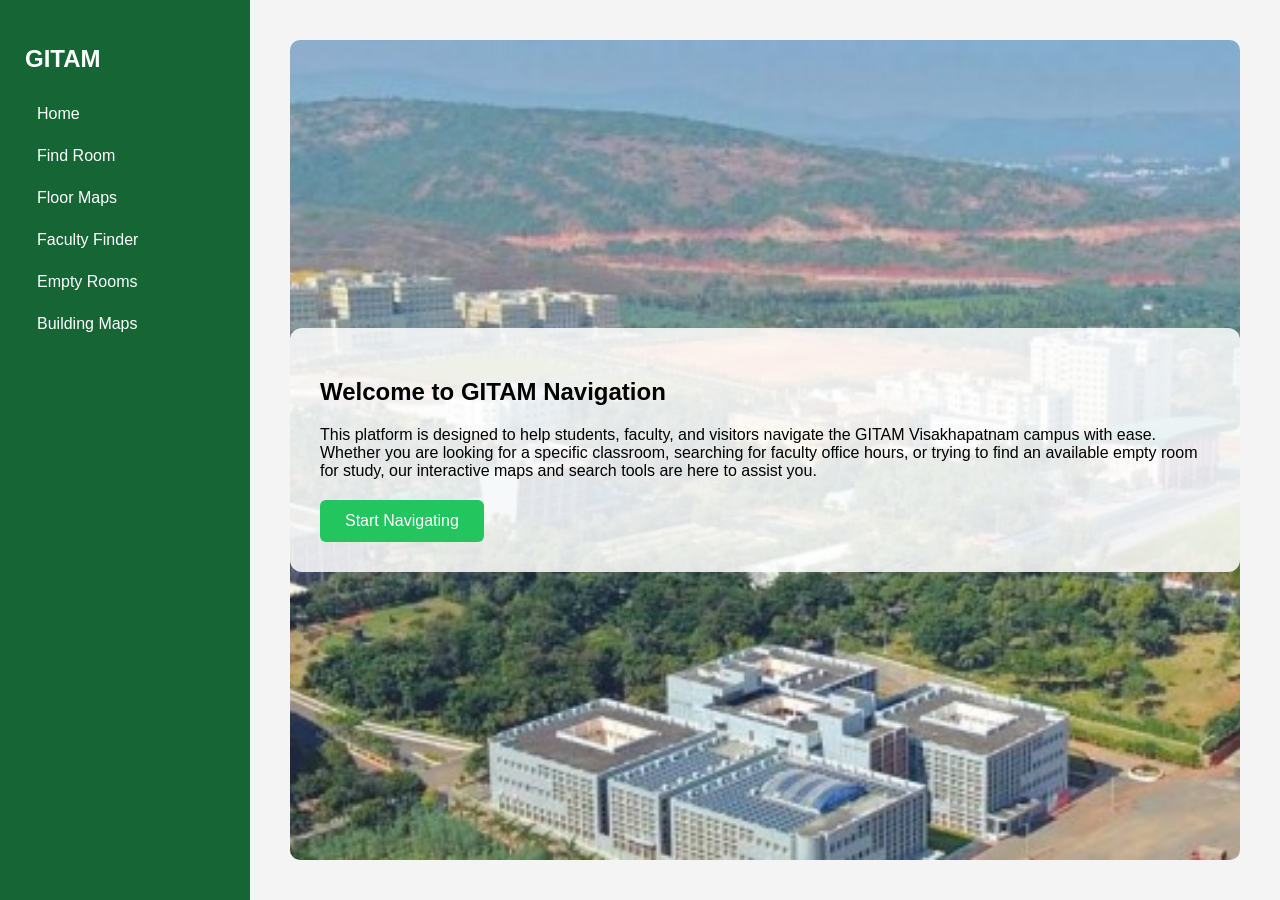
<file: index.html>
<!DOCTYPE html>
<html lang="en">
<head>
  <meta charset="UTF-8">
  <title>GITAM Navigation - Home</title>
  <link rel="stylesheet" href="style.css">
</head>
<body>

<aside class="sidebar">
  <h2 class="logo">GITAM</h2>
  <ul>
    <li><a href="index.html">Home</a></li>
    <li><a href="rooms.html">Find Room</a></li>
    <li><a href="floor_maps.html">Floor Maps</a></li>
    <li><a href="faculty.html">Faculty Finder</a></li>
    <li><a href="empty_rooms.html">Empty Rooms</a></li>
    <li><a href="building_maps.html">Building Maps</a></li>
  </ul>
</aside>

<main class="content">
  <section id="home">
    <div class="overlay">
      <h1>Welcome to GITAM Navigation</h1>
      <p>
        This platform is designed to help students, faculty, and visitors navigate the GITAM Visakhapatnam campus with ease. 
        Whether you are looking for a specific classroom, searching for faculty office hours, or trying to find an 
        available empty room for study, our interactive maps and search tools are here to assist you.
      </p>
      <div style="margin-top: 20px;">
        <button onclick="location.href='rooms.html'">Start Navigating</button>
      </div>
    </div>
  </section>
</main>

</body>
</html>
</file>
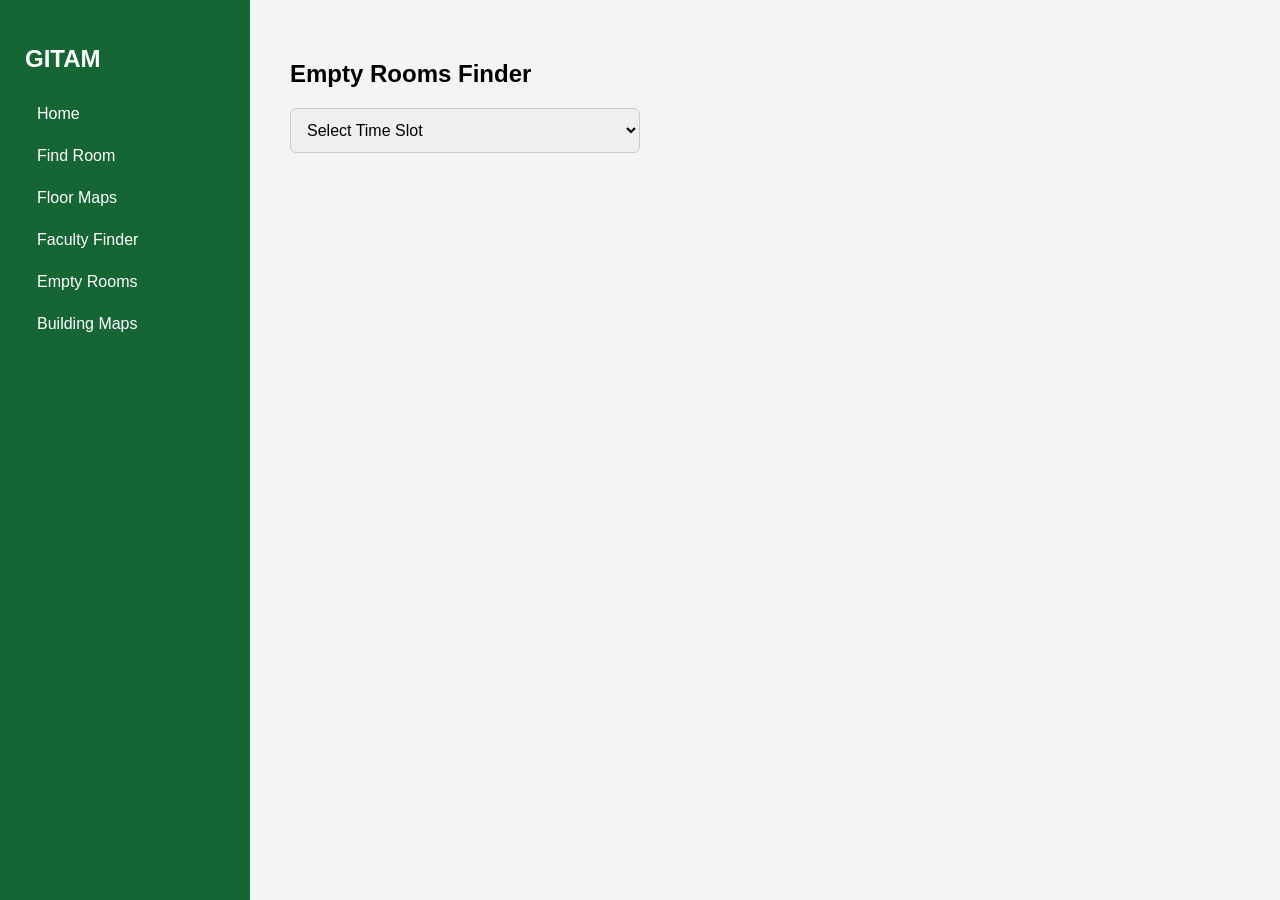
<file: empty_rooms.html>
<!DOCTYPE html>
<html lang="en">
<head>
  <meta charset="UTF-8">
  <title>Empty Rooms Finder</title>
  <link rel="stylesheet" href="style.css">
</head>
<body>

<aside class="sidebar">
  <h2 class="logo">GITAM</h2>
  <ul>
    <li><a href="index.html">Home</a></li>
    <li><a href="rooms.html">Find Room</a></li>
    <li><a href="floor_maps.html">Floor Maps</a></li>
    <li><a href="faculty.html">Faculty Finder</a></li>
    <li><a href="empty_rooms.html">Empty Rooms</a></li>
    <li><a href="building_maps.html">Building Maps</a></li>
  </ul>
</aside>

<main class="content">
  <h2>Empty Rooms Finder</h2>

  <select id="timeSlot" onchange="showFloorDropdown()">
    <option value="">Select Time Slot</option>
    <option value="8-9">8:00 – 9:00</option>
    <option value="9-10">9:00 – 10:00</option>
    <option value="10-11">10:00 – 11:00</option>
    <option value="11-12">11:00 – 12:00</option>
    <option value="12-1">12:00 – 1:00</option>
    <option value="1-2">1:00 – 2:00</option>
    <option value="2-3">2:00 – 3:00</option>
    <option value="3-4">3:00 – 4:00</option>
  </select>

  <select id="floorSelect" style="display:none;" onchange="findEmptyRooms()">
    <option value="">Select Floor</option>
    <option value="2">Floor 2</option>
    <option value="3">Floor 3</option>
    <option value="4">Floor 4</option>
    <option value="5">Floor 5</option>
    <option value="6">Floor 6</option>
  </select>

  <div id="roomResult"></div>
</main>

<script>
const emptyRoomDB = {
  "8-9": { 2: ["201", "202"], 3: ["301", "305"], 4: ["401", "403"], 5: ["501"], 6: ["602"] },
  "9-10": { 2: ["205", "208"], 3: ["302", "309"], 4: ["404", "405"], 5: ["505"], 6: ["601"] },
  "10-11": { 2: ["210"], 3: ["304", "306"], 4: ["406"], 5: ["502", "504"], 6: ["605"] },
  "11-12": { 2: ["212"], 3: ["311"], 4: ["410", "412"], 5: ["508"], 6: ["608"] },
  "12-1": { 2: ["215"], 3: ["315"], 4: ["415"], 5: ["510"], 6: ["610"] },
  "1-2": { 2: ["218"], 3: ["318"], 4: ["418"], 5: ["512"], 6: ["612"] },
  "2-3": { 2: ["220"], 3: ["320"], 4: ["420"], 5: ["515"], 6: ["615"] },
  "3-4": { 2: ["225"], 3: ["325"], 4: ["425"], 5: ["520"], 6: ["620"] }
};

function showFloorDropdown() {
  document.getElementById("floorSelect").style.display = "block";
  document.getElementById("roomResult").innerHTML = "";
}

function findEmptyRooms() {
  const time = document.getElementById("timeSlot").value;
  const floor = document.getElementById("floorSelect").value;
  const result = document.getElementById("roomResult");

  if (!time || !floor) return;

  const rooms = emptyRoomDB[time]?.[floor] || [];

  result.innerHTML = rooms.length
    ? `<div class="card"><h3>Empty Rooms</h3><p>${rooms.join(", ")}</p></div>`
    : "<p>No empty rooms available for this selection.</p>";
}
</script>

</body>
</html>
</file>
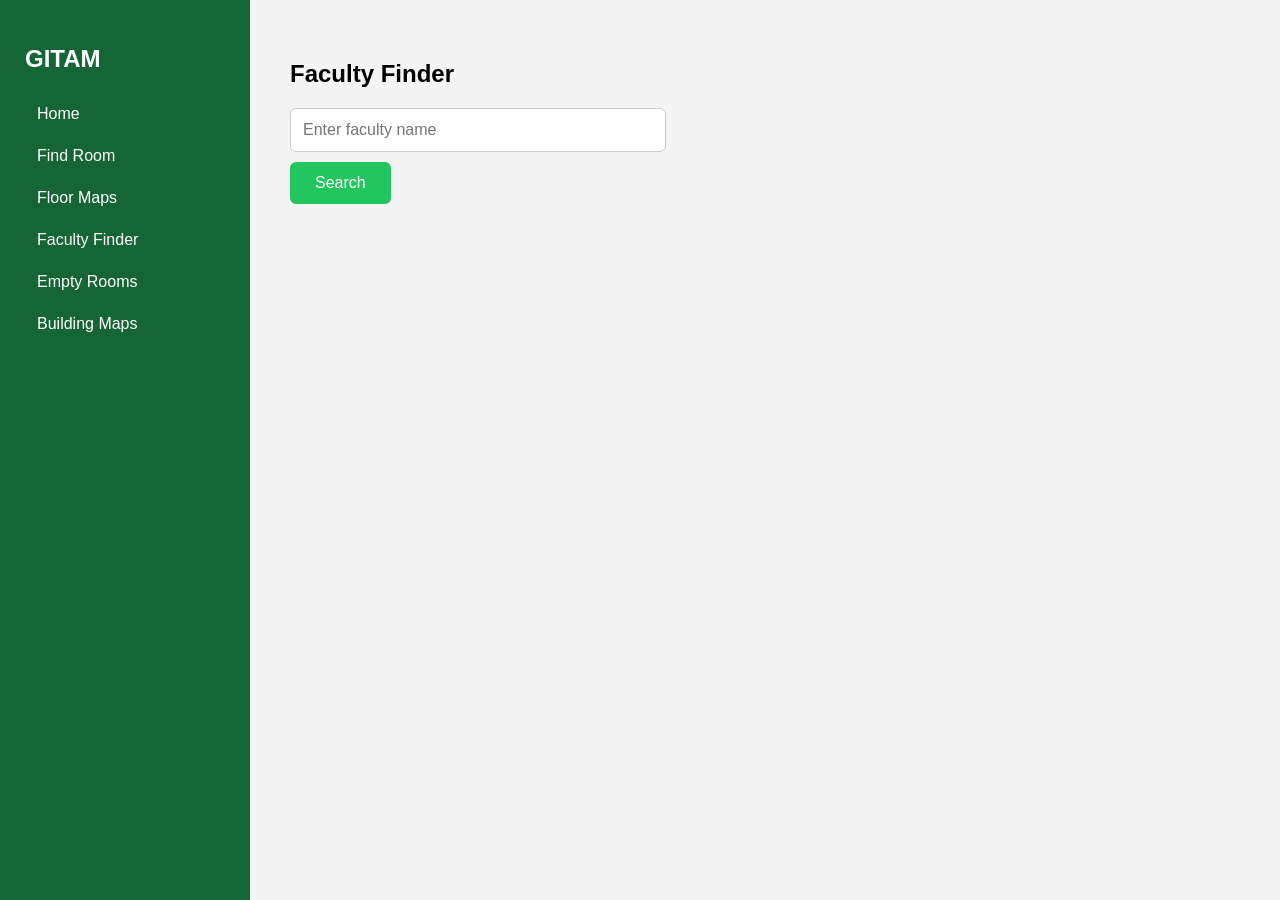
<file: faculty.html>
<!DOCTYPE html>
<html lang="en">
<head>
  <meta charset="UTF-8">
  <title>Faculty Finder</title>
  <link rel="stylesheet" href="style.css">
</head>
<body>

<aside class="sidebar">
  <h2 class="logo">GITAM</h2>
  <ul>
    <li><a href="index.html">Home</a></li>
    <li><a href="rooms.html">Find Room</a></li>
    <li><a href="floor_maps.html">Floor Maps</a></li>
    <li><a href="faculty.html">Faculty Finder</a></li>
    <li><a href="empty_rooms.html">Empty Rooms</a></li>
    <li><a href="building_maps.html">Building Maps</a></li>
  </ul>
</aside>

<main class="content">
  <h2>Faculty Finder</h2>

  <input type="text" id="facultySearch" placeholder="Enter faculty name">
  <button onclick="searchFaculty()">Search</button>

  <div id="facultyResult"></div>
</main>

<script>
const facultyDB = [
  { id: "FAC101", name: "ambeshwar Kumar", room: "325", phone: "9876543210", dept: "CSE" },
  { id: "FAC102", name: "Sharma", room: "325", phone: "9876543211", dept: "ECE" },
  { id: "FAC103", name: "Budharaju Sowjanya", room: "325", phone: "9876543212", dept: "IT" },
  { id: "FAC104", name: "Gondi Lakshmeswari", room: "325", phone: "9876543213", dept: "AI & DS" },
  { id: "FAC105", name: "Rodda Sirisha", room: "326", phone: "9876543214", dept: "CSE" },
  { id: "FAC106", name: "Darla Sidharth", room: "326", phone: "9876543215", dept: "ECE" },
  { id: "FAC107", name: "Naina Narang", room: "326", phone: "9876543216", dept: "IT" },
  { id: "FAC108", name: "Saritha", room: "326", phone: "9876543217", dept: "AI & DS" },
  { id: "FAC109", name: "Owk Mrudula", room: "404", phone: "9876543218", dept: "CSE" },
  { id: "FAC110", name: "Malar selvi", room: "404", phone: "9876543219", dept: "ECE" },
  { id: "FAC111", name: "Praveena", room: "325", phone: "9876543220", dept: "IT" },
  { id: "FAC112", name: "Rita Roy", room: "327", phone: "9876543221", dept: "AI & DS" },
  { id: "FAC113", name: "Pemmada Suresh Kumar", room: "204", phone: "9876543222", dept: "CSE" },
  { id: "FAC114", name: "Chandra Sekhar Potala", room: "204", phone: "9876543223", dept: "ECE" },
  { id: "FAC115", name: "Deena Hijam", room: "225", phone: "9876543224", dept: "IT" },
  { id: "FAC116", name: "Aruna kumari", room: "222", phone: "9876543225", dept: "AI & DS" },
  { id: "FAC117", name: "Neelima", room: "204", phone: "9876543226", dept: "CSE" },
  { id: "FAC118", name: "Srinivasulu", room: "502", phone: "9876543227", dept: "ECE" },
  { id: "FAC119", name: "Katragadda Sharada", room: "338", phone: "9876543228", dept: "IT" },
  { id: "FAC120", name: "Kaviti Prasad", room: "503", phone: "9876543229", dept: "AI & DS" },
  { id: "FAC121", name: "", room: "502", phone: "9876543230", dept: "CSE" },
  { id: "FAC122", name: "Mohana Rao", room: "502", phone: "9876543231", dept: "ECE" },
  { id: "FAC123", name: "Anil Kumar Vemula", room: "338", phone: "9876543232", dept: "IT" },
  { id: "FAC124", name: "Siva Sankar", room: "503", phone: "9876543233", dept: "AI & DS" }
];

function searchFaculty() {
  const input = document.getElementById("facultySearch").value.trim().toLowerCase();
  const result = document.getElementById("facultyResult");

  if (!input) {
    result.innerHTML = "<p>Please enter a faculty name</p>";
    return;
  }

  const faculty = facultyDB.find(f =>
    f.name.toLowerCase().includes(input)
  );

  if (!faculty) {
    result.innerHTML = "<p>No faculty found</p>";
    return;
  }

  result.innerHTML = `
    <div class="card">
      <p><b>ID:</b> ${faculty.id}</p>
      <p><b>Name:</b> ${faculty.name}</p>
      <p><b>Department:</b> ${faculty.dept}</p>
      <p><b>Staff Room:</b> ${faculty.room}</p>
      <p><b>Phone:</b> ${faculty.phone}</p>
    </div>
  `;
}
</script>

</body>
</html>
</file>
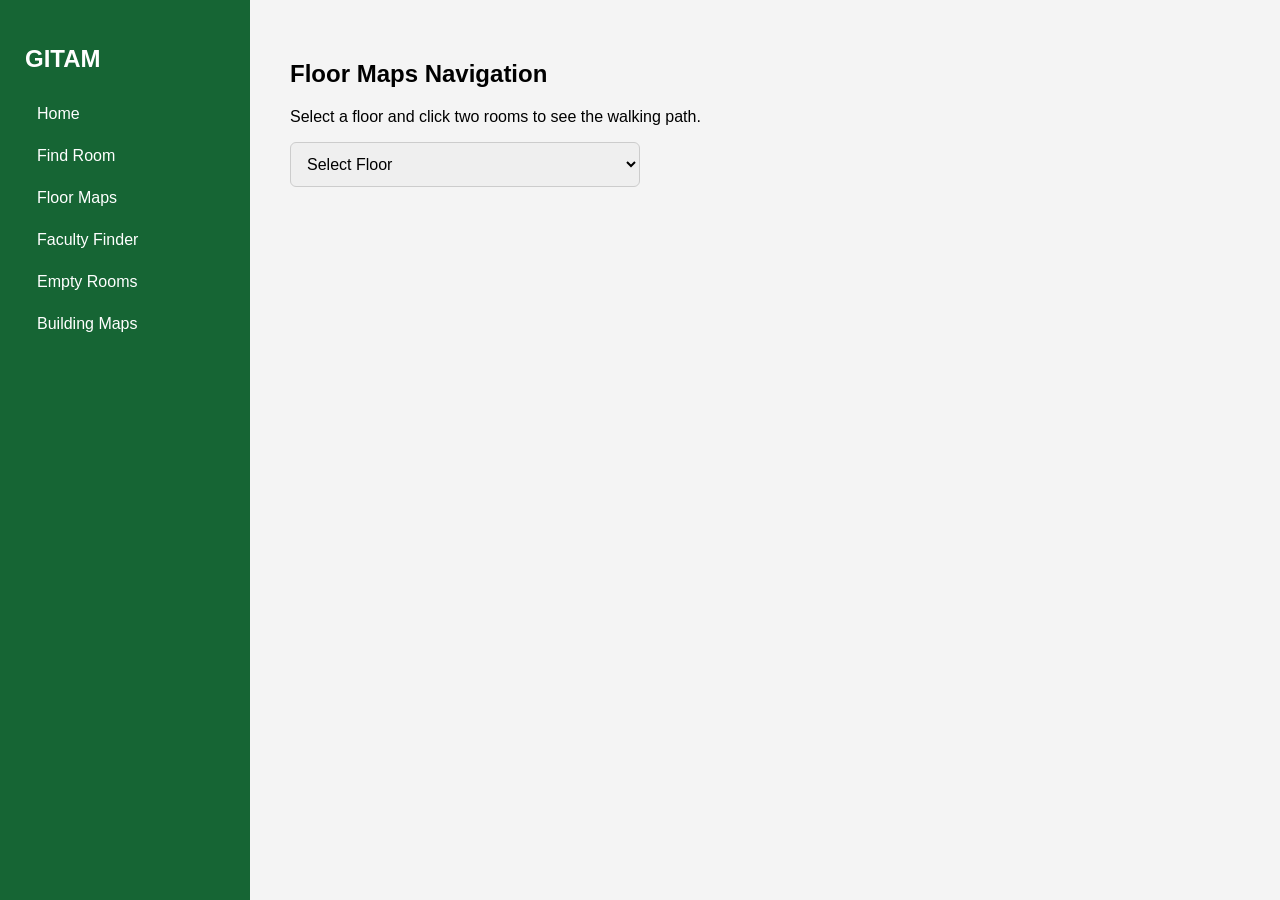
<file: floor_maps.html>
<!DOCTYPE html>
<html lang="en">
<head>
  <meta charset="UTF-8">
  <title>Floor Maps Navigation</title>
  <link rel="stylesheet" href="style.css">
</head>
<body>

<aside class="sidebar">
  <h2 class="logo">GITAM</h2>
  <ul>
    <li><a href="index.html">Home</a></li>
    <li><a href="rooms.html">Find Room</a></li>
    <li><a href="floor_maps.html">Floor Maps</a></li>
    <li><a href="faculty.html">Faculty Finder</a></li>
    <li><a href="empty_rooms.html">Empty Rooms</a></li>
    <li><a href="building_maps.html">Building Maps</a></li>
  </ul>
</aside>

<main class="content">
  <h2>Floor Maps Navigation</h2>
  <p>Select a floor and click two rooms to see the walking path.</p>

  <!-- DROPDOWN -->
  <select id="floorSelect" onchange="loadFloor()">
    <option value="">Select Floor</option>
    <option value="floorS2.svg">Floor 2</option>
    <option value="floorS3.svg">Floor 3</option>
    <option value="floorS4.svg">Floor 4</option>
    <option value="floorS5.svg">Floor 5</option>
    <option value="floorS6.svg">Floor 6</option>
  </select>

  <!-- SVG LOAD CONTAINER -->
  <div id="svgContainer"></div>
</main>

<script>
function loadFloor() {
  const floor = document.getElementById("floorSelect").value;
  const container = document.getElementById("svgContainer");

  if (!floor) {
    container.innerHTML = "";
    return;
  }

  fetch(floor)
    .then(res => res.text())
    .then(svg => {
      container.innerHTML = svg;

      // IMPORTANT: reattach navigation logic
      const script = document.createElement("script");
      script.src = "navigation.js";
      document.body.appendChild(script);
    });
}
</script>

</body>
</html>
</file>
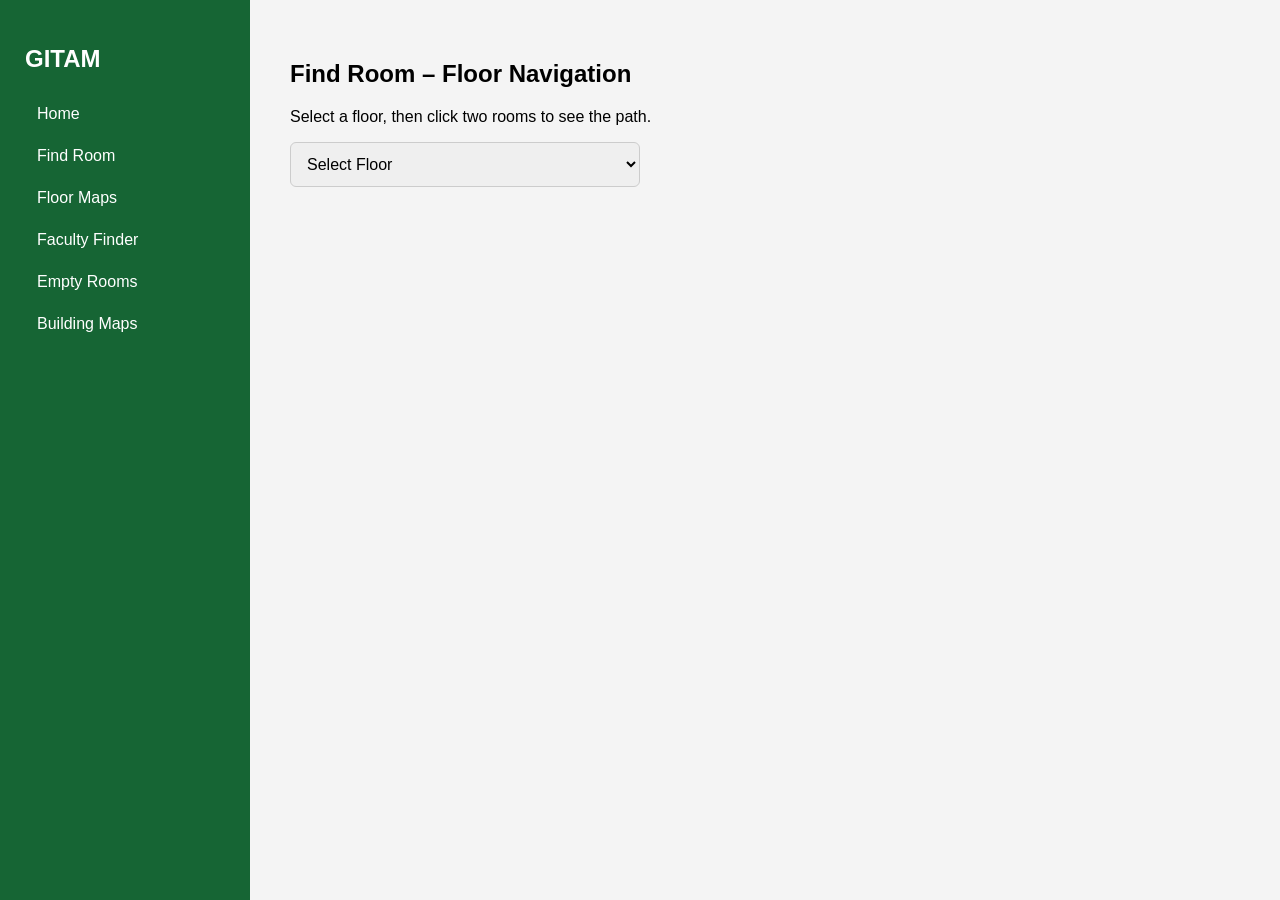
<file: rooms.html>
<!DOCTYPE html>
<html lang="en">
<head>
  <meta charset="UTF-8">
  <title>Find Room</title>
  <link rel="stylesheet" href="style.css">
</head>
<body>

<aside class="sidebar">
  <h2 class="logo">GITAM</h2>
  <ul>
    <li><a href="index.html">Home</a></li>
    <li><a href="rooms.html">Find Room</a></li>
    <li><a href="floor_maps.html">Floor Maps</a></li>
    <li><a href="faculty.html">Faculty Finder</a></li>
    <li><a href="empty_rooms.html">Empty Rooms</a></li>
    <li><a href="building_maps.html">Building Maps</a></li>
  </ul>
</aside>

<main class="content">
  <h2>Find Room – Floor Navigation</h2>
  <p>Select a floor, then click two rooms to see the path.</p>

  <!-- FLOOR DROPDOWN -->
  <select id="floorSelect" onchange="loadFloor()">
    <option value="">Select Floor</option>
    <option value="floorS2.svg">Floor 2</option>
    <option value="floorS3.svg">Floor 3</option>
    <option value="floorS4.svg">Floor 4</option>
    <option value="floorS5.svg">Floor 5</option>
    <option value="floorS6.svg">Floor 6</option>
  </select>

  <!-- SVG LOAD CONTAINER -->
  <div id="svgContainer"></div>
</main>

<script>
function loadFloor() {
  const floor = document.getElementById("floorSelect").value;
  const container = document.getElementById("svgContainer");

  if (!floor) {
    container.innerHTML = "";
    return;
  }

  fetch(floor)
    .then(res => res.text())
    .then(svg => {
      container.innerHTML = svg;

      // reattach navigation logic
      const script = document.createElement("script");
      script.src = "navigation.js";
      document.body.appendChild(script);
    });
}
</script>

</body>
</html>
</file>
<file: style.css>
:root {
  --green: #22c55e;
  --darkgreen: #166534;
  --light: #f4f4f4;
  --white: #ffffff;
}

/* ===== BASE ===== */
body {
  margin: 0;
  font-family: 'Poppins', sans-serif;
  background: var(--light);
  display: block; /* ✅ FIX: prevent flex issues with Leaflet */
}

/* ===== SIDEBAR ===== */
.sidebar {
  width: 250px;
  background: var(--darkgreen);
  color: white;
  padding: 25px;
  height: 100vh;
  position: fixed;
  left: 0;
  top: 0;
  box-sizing: border-box;
}

.sidebar ul {
  padding: 0;
  margin: 0;
}

.sidebar li {
  list-style: none;
  padding: 12px;
  cursor: pointer;
  border-radius: 6px;
}

.sidebar li:hover {
  background: var(--green);
}

.sidebar a {
  text-decoration: none;
  color: white;
}

/* ===== MAIN CONTENT ===== */
.content {
  margin-left: 250px;
  padding: 40px;
  width: calc(100% - 250px);
  box-sizing: border-box;
}

/* ===== HOME PAGE ===== */
#home {
  background-image: url("gitam_bg.jpeg");
  background-size: cover;
  background-position: center;
  border-radius: 10px;
  min-height: calc(100vh - 80px);
  display: flex;
  justify-content: center;
  align-items: center;
}

.overlay {
  background: rgba(255,255,255,0.85);
  padding: 30px;
  border-radius: 12px;
  max-width: 900px;
}

/* ===== FORMS ===== */
select, input {
  padding: 12px;
  font-size: 16px;
  margin: 10px 0;
  width: 100%;
  max-width: 350px;
  border: 1px solid #ccc;
  border-radius: 6px;
  display: block;
}

button {
  padding: 12px 25px;
  background: var(--green);
  color: white;
  border: none;
  border-radius: 6px;
  cursor: pointer;
  font-size: 16px;
}

button:hover {
  background: var(--darkgreen);
}

/* ===== CARDS ===== */
.card {
  background: white;
  padding: 20px;
  margin-top: 20px;
  border-radius: 10px;
  box-shadow: 0 4px 8px rgba(0,0,0,0.15);
}

/* ===== SVG / PATH ANIMATION ===== */
svg {
  background: #ffffff;
  border-radius: 8px;
}

svg rect {
  fill: #fde68a !important;
  stroke: #92400e !important;
  stroke-width: 2;
}

svg rect.corridor {
  fill: #d1d5db !important;
  stroke: none !important;
}

.path {
  stroke: #16a34a;
  stroke-width: 8;
  stroke-linecap: round;
  stroke-dasharray: 8 8;
  animation: dashMove 1s linear infinite;
}

@keyframes dashMove {
  to { stroke-dashoffset: -16; }
}
/* 🔥 CRITICAL FIX FOR LEAFLET MAP TILES */
.leaflet-container img {
  max-width: none !important;
  height: auto !important;
}
</file>
